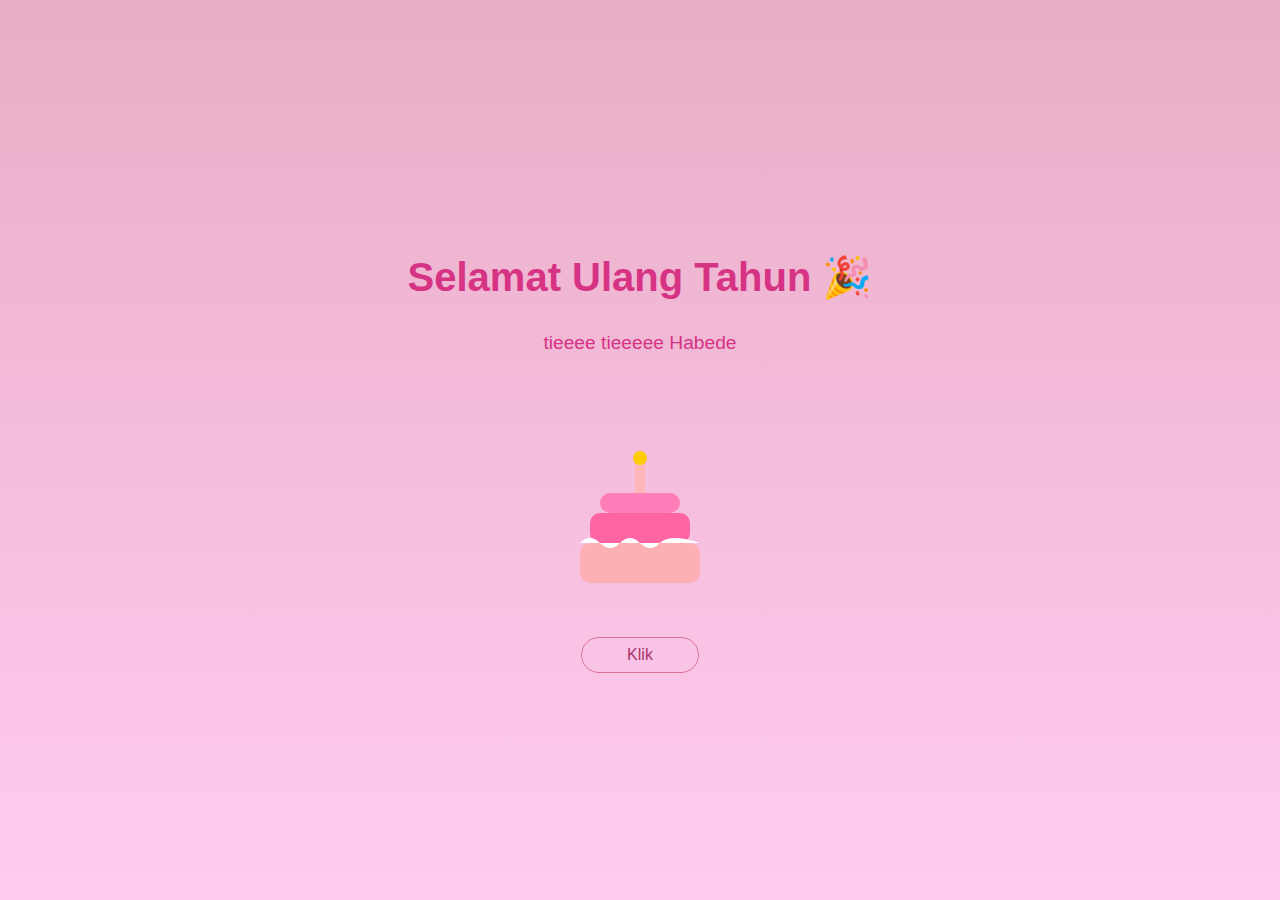
<file: index.html>
<!DOCTYPE html>
<html lang="id">
<head>
  <meta charset="UTF-8" />
  <meta name="viewport" content="width=device-width, initial-scale=1.0" />
  <title>Selamat Ulang Tahun</title>
  <link rel="stylesheet" href="hbd.css" />
  
</head>
<body class="body">

  <h1 class="h1">Selamat Ulang Tahun 🎉</h1>
  <p class="p">tieeee tieeeee Habede</p>

  <!-- SVG Kue Ulang Tahun -->
  <div class="cake">
    <svg viewBox="0 0 200 200" width="100%" height="100%">
      <!-- Lilin -->
      <rect x="95" y="60" width="10" height="30" fill="#ffb6b9"/>
      <!-- Api -->
      <circle class="flame" cx="100" cy="55" r="7" fill="#ffcc00" />

      <!-- Lapisan kue -->
      <rect x="60" y="90" width="80" height="20" rx="10" ry="10" fill="#ff7eb9" />
      <rect x="50" y="110" width="100" height="30" rx="10" ry="10" fill="#ff65a3" />
      <rect x="40" y="140" width="120" height="40" rx="10" ry="10" fill="#fcb0b3" />
      
      <!-- Icing -->
      <path d="M40 140 
               Q50 130, 60 140 
               T80 140 
               T100 140 
               T120 140 
               T160 140 
               Q160 150, 160 140" 
            fill="#ffffff" />
    </svg>
  </div>

  <a class="mulai" href="login.html">Klik</a>
  
</body>
</html>
</file>
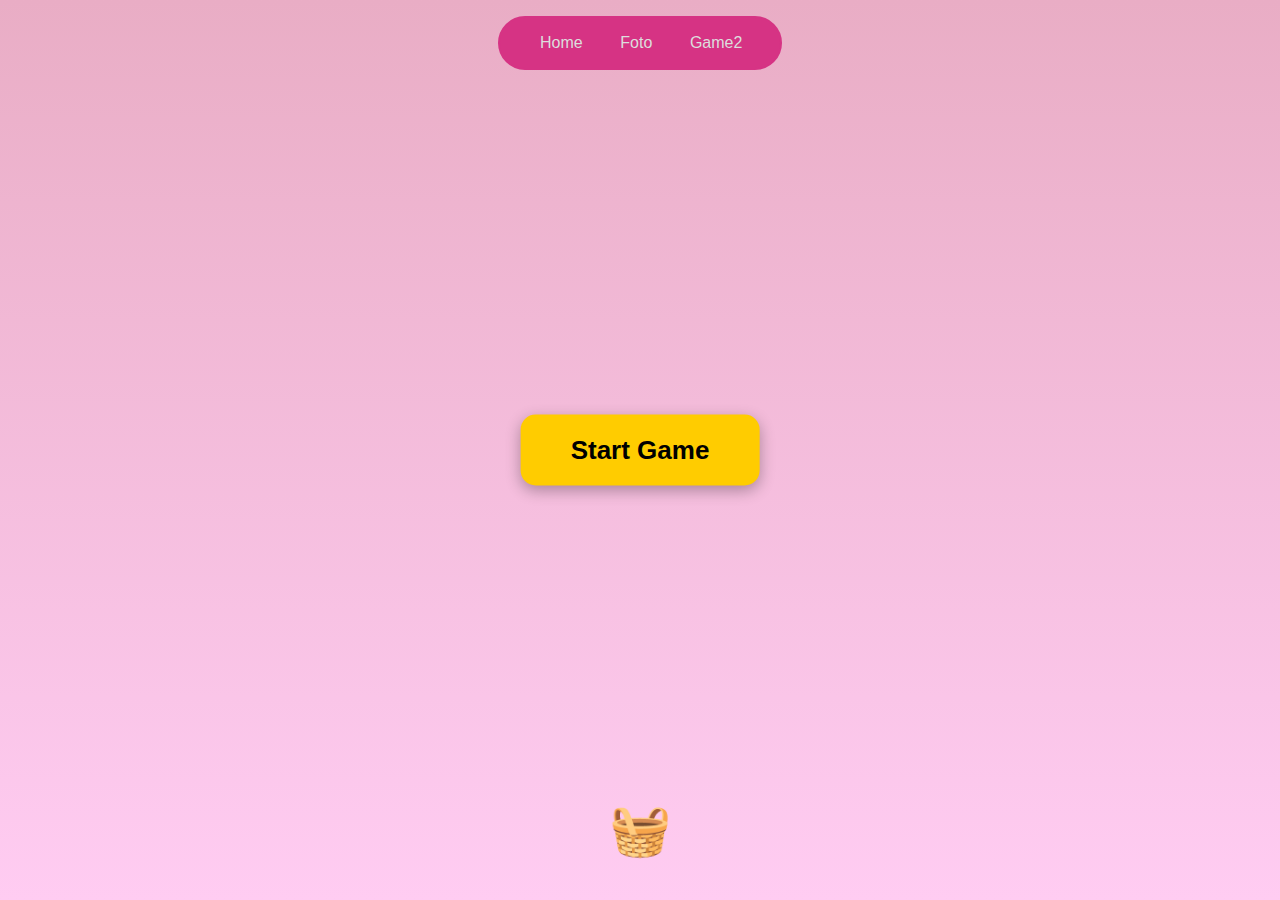
<file: ell.html>
<!DOCTYPE html>
<html lang="en">
<head>
    <meta charset="UTF-8">
    <meta name="viewport" content="width=device-width, initial-scale=1.0">
    <title>Game</title>
    <link rel="stylesheet" href="hbd.css" />
</head>
<body class="body7">

    <div class="div-22">
      <ul class="ul">
        <p><a href="Playlist.html">Home</a></p>
        <p><a href="mulai.html">Foto</a>
        <p><a href="game2.html">Game2</a><p>
      </ul>
   </div>
 
   <div id="header">
    <h2 class="game-11">🍔 Catch The Food! 🍕</h2>
  </div>

  <div class="game-12" id="countdown"></div>
  <div class="game-12" id="timer" style="display:none;">Waktu: 30</div>
  <div class="game-12" id="score" style="display:none;">Score: 0</div>

  <button id="startButton">Start Game</button>

  <div id="basket">🧺</div>


   
<script src="game.js"></script>

</body>
</html>
</file>
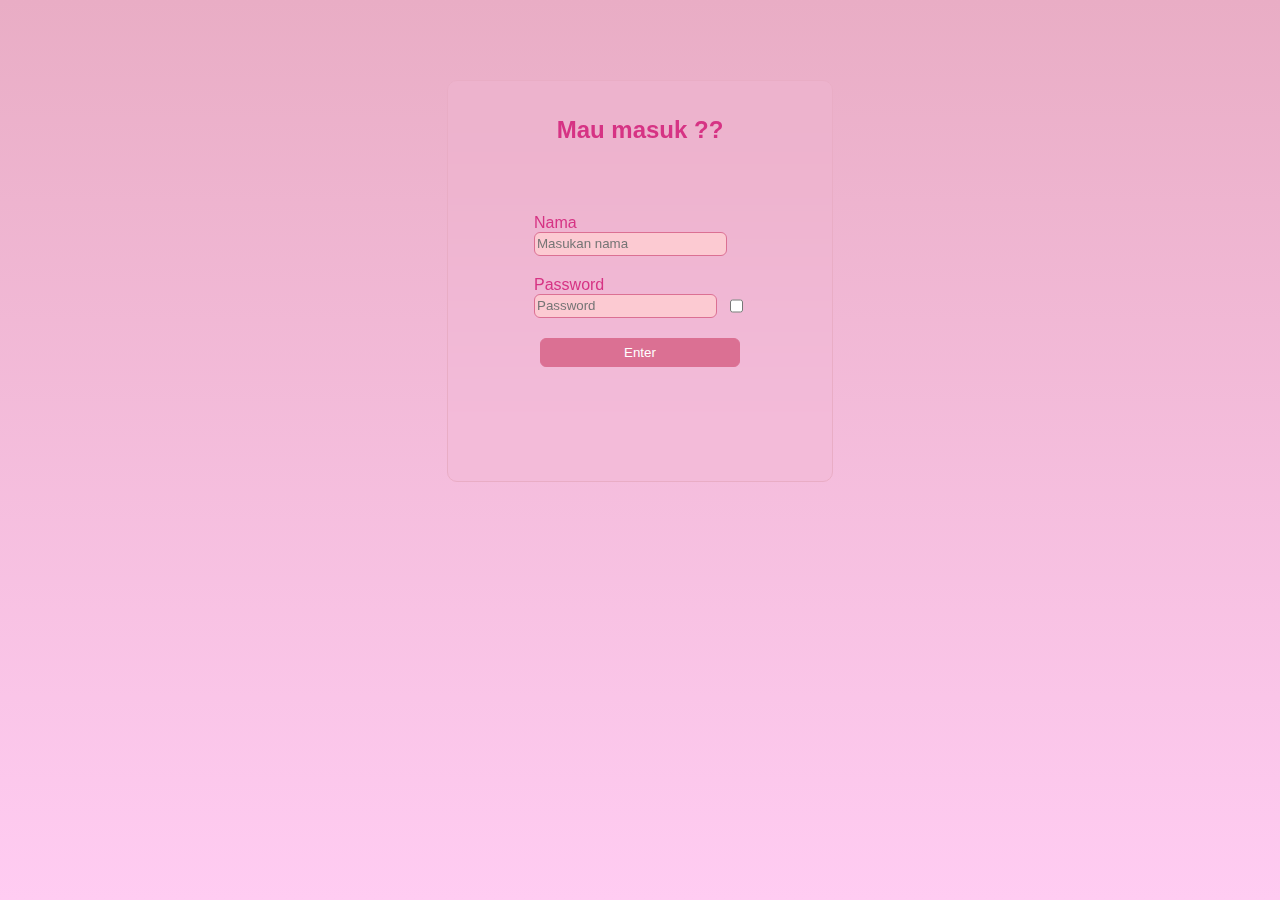
<file: login.html>
<!DOCTYPE html>
<html lang="en">
<head>
    <meta charset="UTF-8">
    <meta name="viewport" content="width=device-width, initial-scale=1.0">
    <title>password</title>
    <link rel="stylesheet" href="hbd.css">
</head>
<body class="body2">
    <div class="login-1">
        <h2 class="h2login">Mau masuk ??</h2>
    <form class="login" id="loginFrom">
        <div class="email">
        <label for="email">Nama</label>
        <input class="email-2" type="text" name="email" id="email" placeholder="Masukan nama"  required>
        </div>

        <div class="password">
        <label for="password">Password</label>
        <div class="password-1">
        <input class="password-2" type="password" name="password" id="pwd" placeholder="Password" required>
        <input type="checkbox" onclick="pwd.type = this.checked ? 'text' : 'password'">
        </div>
        </div>

        <div class="submit-1">
        <button class="button-22" type="submit" id="submitBtn" disabled>Enter</button>
        </div>
    </form>
    </div>

    <script src="apaaja.js"></script>
</body>
</html>
</file>
<file: hbd.css>
.body {
      margin: 0;
      font-family: 'Segoe UI', sans-serif;
      background: linear-gradient(to bottom, #e9adc5, #ffccf2);
      display: flex;
      flex-direction: column;
      align-items: center;
      justify-content: center;
      min-height: 100vh;
      text-align: center;
      color:  #d63384;
    }

    .body1 {
      margin: 0;
      font-family: 'Segoe UI', sans-serif;
      background: linear-gradient(to bottom, #e9adc5, #ffccf2);
      display: flex;
      min-height: 100vh;
      display: flex;
      flex-direction: column;
      align-items: center;
      justify-content: center;
      min-height: 100vh;
      text-align: center;
      color: #d63384;
    }

    .body2 {
      margin: 0;
      display: flex;
      color: #d63384;
      min-height: 100vh;
      background: linear-gradient(to bottom, #e9adc5, #ffccf2);
      justify-content: center;
      align-items: center;
      flex-direction: column;
    }

    .body3 {
      margin: 0;
      display: flex;
      color: #d63384;
      min-height: 100vh;
      background: linear-gradient(to bottom, #e9adc5, #ffccf2);
      justify-content: center;
      align-items: center;
      flex-direction: column;
    }

    .body4 {
      margin: 0;
      color: #d63384;
      min-height: 100vh;
      background: linear-gradient(to bottom, #e9adc5, #ffccf2);
    }

    .body5 {
      margin: 0;
      color: #d63384;
      min-height: 100vh;
      background: linear-gradient(to bottom, #e9adc5, #ffccf2);
      font-family: monospace;
    }

    .body6 {
      margin: 0;
      height: 100vh;
      background: #000;
      display: flex;
      justify-content: center;
      align-items: center;
      overflow: hidden;
    }

    .player-1 {
       display: flex;
      justify-content: center;
      align-items: center;
      height: 100vh;
      padding: 130px;
    }


   .ul {
     display: flex;
     list-style: none;
     justify-content: space-between;
     border: 2px solid #d63384;
     width: 240px;
     border-radius: 50px;
     background: #d63384;
     font-family: Arial, Helvetica, sans-serif;

    position: fixed;
    top: 0;
    z-index: 1;
   }

   .div-22 {
    display: flex;
    justify-content: center;
    position: relative;
    z-index: 10;
   }


   .ul a{
    color: #ddd;
    text-decoration: none;
    transition: .2s;
    
   }

   .ul a:hover {
    color: #d7bbc7;
   }
   
   .h3 {
    text-align: center;
   }

    .div {
      display: flex;
      align-items: center;
      gap: 60px;
      margin-top: 30px;
    }


    .h1 {
      font-size: 2.5em;
      margin-bottom: 0.3em;
    }

    .h2 {
      font-family: Arial, Helvetica, sans-serif;
    }

    .p {
      font-size: 1.2em;
      max-width: 600px;
    }


    .cake {
      width: 200px;
      margin: 30px auto;
    }

    .flame {
      animation: flicker 0.4s infinite alternate;
      transform-origin: center;
    }

    @keyframes flicker {
      0% { transform: scale(1); opacity: 1; }
      100% { transform: scale(1.2); opacity: 0.8; }
    }
    
  .mulai {
    text-decoration: none;
    color: #aa336a;
    border: 1px solid palevioletred;
    border-radius: 30px;
    width: 100px;
    padding: 8px;
  }

    footer {
      margin-top: 40px;
      font-size: 0.9em;
      color: #aa336a;
    }

    .foto-22 {
      display: flex;
      justify-content: center;
    }

    .foto-23 {
      display: flex;
      flex-direction: column;
      justify-content: center;
      align-items: center;
      padding: 110px;
      position: relative;
      z-index: 2;
    }

   .wrap {
    display: flex;
    gap: 1px;
    width: 100%;
    max-width: 980px;
    align-items: start;
    justify-content: center;
    margin-top: 20px;
   }

   .column {
    width: 48%;
    box-sizing: border-box;
   }

   .grid {
    display: grid;
    grid-template-columns: repeat(2, 1fr);
    gap: 16px;
   }


   .photo {
    position: relative;
    overflow: hidden;
    border-radius: 10px;
    box-shadow: 0 6px 18px rgba(10, 10, 10, 0.08);
    height: 150px;
    display: flex;
    justify-items: center;
    justify-content: center;
    background: #ddd;
   }

   .photo img{
    width: 100%;
    height: 100%;
    object-fit: cover;
    display: block;
   }

   .photo-1 {
    position: relative;
    overflow: hidden;
    border-radius: 10px;
    box-shadow: 0 6px 18px rgba(10, 10, 10, 0.08);
    height: 100px;
    display: flex;
    justify-items: center;
    justify-content: center;
    background: #ddd;
    margin-top: 10px;
   }

   .photo-1 img{
    width: 100%;
    height: 100%;
    object-fit: cover;
    display: block;
   }

   .background-foto {
    background: #aa336a;
    margin: 20px;
    padding: 10px;
    border-radius:10px ;
    position: relative;
   }


   .background-foto img.icon {
    width: 20px;
    position: absolute;
    top: -30px;
    right: -10px;
   }

   .slider img.icon {
    width: 80px;
    position: absolute;
    top: -300px;
    right: -10px;
   }

   .left .grid > .photo:nth-child(4),
   .left .grid > .photo:nth-child(2){
    transform: translateY(50px);
   }

   .right .grid > .photo:nth-child(2),
   .right .grid > .photo:nth-child(4){
    transform: translateY(-0px);
   }

   .right .grid > .photo:nth-child(1),
   .right .grid > .photo:nth-child(3){
    transform: translateY(50px);
   }

   .apaaja {
    border: 2px solid #d63384;
    border-radius: 20px;
    width: 400px;
    height: 400px;
    display: flex;
    align-items: center;
    flex-direction: column;
    backdrop-filter: blur(100px);
   }

   .apaaja-11 {
    display: flex;
    justify-content: center;
    align-items: center;
    padding: 130px;
   }

   .mulaii {
    padding: 90px;
   }

   .klik {
    display: flex;
    justify-content: center;
    padding: 15px;
    justify-content: space-evenly;
    gap: 30px;
   }

   .pencet1 {
    text-decoration: none;
    color: #aa336a;
    border: 1px solid palevioletred;
    border-radius: 30px;
    text-align: center;
    width: 100px;
    margin-top: -40px;
    padding: 9px;
   }

  .pencet2 {
    text-decoration: none;
    color: #aa336a;
    border: 1.5px solid palevioletred;
    border-radius: 30px;
    text-align: center;
    width: 100px;
    margin-top: 10px;
    padding: 9px;
  }

  .mulai:hover {
    border-color: #a92a66;
    transition: .3s ease-in-out;
  }

   .aboutyou {
    color: black;
    font-family: Arial, Helvetica, sans-serif;
    font-weight: bold;
    text-align: center;
    font-size: 20px;
   }

   .aboutyou-1 {
    color: black;
    font-family: Arial, Helvetica, sans-serif;
    text-align: center;
    font-size: 13px;
    margin-top: -20px;
   }

   .img-lagu {
    width: 350px;
    height: 80%;
    margin-top: 8%;
    border-radius: 10px;
    display: flex;
    align-items: center;
   }



  .slider {
    position: relative;
    width: 400px;
    height: 300px;
    overflow: hidden;
    border-radius: 10px;
    box-shadow: 0 4px 10px rgba(0, 0, 0, 0.2);
    background: #000;
  }

  .slider img{
    width: 400px;
    height: 300px;
    object-fit: cover;
    display: none;
  }

  .slider img.active {
    display: block;
  }

  .arrow {
    position: relative;
    top: 50%;
    transform: translateY(-50%);
    font-size: 2em;
    color: white;
    background: rgba(0, 0, 0,0.3);
    padding: 5px 10px;
    cursor: pointer;
    border-radius: 5px;
    user-select: none;
  }

  .left {
    left: 10px;
  }

  .right {
    right: 10px;
  }

  .text {
    font-family: Arial, Helvetica, sans-serif;
    text-align: left;
    width: 700px;
    white-space: normal;
    word-wrap: break-word;
  }

  .text-1 {
    border: 3px solid #aa336a;
    border-radius: 20px;
    height: 160px;
    text-align: center;
  }

  .klik-text-1 {
    text-decoration: none;
    color: #d63384;
    font-family: Arial, Helvetica, sans-serif;
    display: flex;
    justify-content: center;
  }

  .hh {
    padding: 0px;
    margin: 30px;
  }

  .hhh {
    margin-top: -30px;
  }

  .login-1 {
    border: 1px solid #e9adc5;
    margin-top: 50px;
    border-radius: 10px;
    height: 400px;
    width: 30%;
    margin: auto;
    margin-top: 80px;
    justify-items: center;
     backdrop-filter: blur(100px);
}

.login {
  display: flex;
  flex-direction: column;
  justify-content: center;
  padding-top: 15px;
}

.submit-1 {
    margin-top: 20px;
    padding: 5px;
    text-align: center;
    
}

.submit {
    color: white;
    text-decoration: none;
    font-family: 'Gill Sans', 'Gill Sans MT', Calibri, 'Trebuchet MS', sans-serif;
}

.email {
   display: flex;
   flex-direction: column;
   font-family: Arial, Helvetica, sans-serif;
   margin-top: 20px;
   width: 193px;
}

.email-2 {
  border-radius: 6px;
  border: 1.5px solid palevioletred;
  height: 20px;
  background: rgb(252, 202, 210);
}


.password {
   display: flex;
   flex-direction: column;
   font-family: Arial, Helvetica, sans-serif;
   margin-top: 20px;
}

.password-1 {
    display: flex;
    flex-direction: row;
    gap: 9px;
}

.password-2 {
  border-radius: 6px;
  border: 1.5px solid palevioletred;
  height: 20px;
  background: rgb(252, 202, 210);
}


.h2login {
    font-family: Arial, Helvetica, sans-serif;
    padding: 15px;
}

.button-22 {
    width: 200px;
    padding: 6px;
    margin: -9px;
    border-radius: 6px;
    border: 1px solid palevioletred;
    background: palevioletred;
    color: white;
}

.email-2:focus,
.password-2:focus {
  border-color: #aa336a;
  outline: none;
}

.email-2:not(:placeholder-shown),
.password-2:not(:placeholder-shown) {
  border-color: palevioletred;
}

.email-2:focus + label {
  transform: translateY(-20px);
  color: #d63384;
}

.email-2:focus {
  outline-color: #d63384;
}

.player {
  background: linear-gradient(to bottom, #ec8eb4, #eda3da);
  padding: 20px;
  border-radius: 15px;
  text-align: center;
  color: #d31068;
  width: 300px;
  box-shadow: 0 0 15px #d31068;
}

#cover {
  width: 100%;
  border-radius: 10px;
  margin-bottom: 10px;
}

.button-playlist {
  background-color: #d31068;
  border: none;
  padding: 10px;
  margin: 5px;
  border-radius: 5px;
  cursor: pointer;
}

.button-playlist:hover {
  background-color: #d63384;
}

.ul-playlist {
  list-style: none;
  padding: 0;
  margin-top: 10px;
  text-align: left;
}


.controls {
  padding: 20px;
}


#hearts-container {
  position: fixed;
  top: 0;
  left: 0;
  width: 100vw;
  height: 100vh;
  pointer-events: none;
  overflow: hidden;
  z-index: 0; /* di belakang foto */
}

.heart {
  position: absolute;
  bottom: -50px;
  font-size: 20px;
  opacity: 0.9;
  pointer-events: none;
  animation: floatUp linear forwards;
}

@keyframes floatUp {
  0% {
    transform: translate(0, 0) scale(1) rotate(0deg);
    opacity: 1;
  }
  100% {
    transform: translate(var(--moveX), -110vh) scale(1.5) rotate(360deg);
    opacity: 0;
  }
}

.body7 {
      margin: 0;
      padding: 0;
      overflow: hidden; /* ⛔ Tidak bisa di-scroll */
      min-height: 100vh;
       background: linear-gradient(to bottom, #e9adc5, #ffccf2);
      user-select: none; /* ⛔ Tidak bisa seleksi teks (hilang birunya) */
      -webkit-user-select: none;
      -ms-user-select: none;
      touch-action: none; /* ⛔ Nonaktifkan gesture scroll di HP */
    }

    .game-11 {
      color: white;
      margin: 0;
    }
    
    .game-12 {
      color: #d31068;
      font-family: Arial, Helvetica, sans-serif;
    }

    #header {
      text-align: center;
      padding: 40px;
      
    }

    #startButton {
      position: absolute;
      top: 50%;
      left: 50%;
      transform: translate(-50%, -50%);
      padding: 20px 50px;
      font-size: 26px;
      background-color: #ffcc00;
      border: none;
      border-radius: 15px;
      cursor: pointer;
      font-weight: bold;
      box-shadow: 0 5px 15px rgba(0,0,0,0.3);
      transition: transform 0.2s, background-color 0.2s;
    }

    #startButton:hover {
      background-color: #ffe066;
      transform: translate(-50%, -50%) scale(1.05);
    }

    #countdown {
      font-size: 70px;
      text-align: center;
      margin-top: 80px;
      font-weight: bold;
    }

    #timer, #score {
      font-size: 30px;
      text-align: center;
      display: none;
      user-select: none;
    }

    #basket {
      position: absolute;
      bottom: 20px;
      left: 50%;
      transform: translateX(-50%);
      text-align: center;
      line-height: 100px;
      font-size: 50px;
      user-select: none; /* ⛔ Tidak bisa di-highlight */
    }

    .food {
      position: absolute;
      font-size: 40px;
      user-select: none;
      pointer-events: none; /* Biar gak ganggu klik */
    }

  .body8 {
  display: flex;
  flex-direction: column;
  justify-content: center;
  text-align: center;
  min-height: 100vh;
  margin: 0;
  background: linear-gradient(to bottom, #e9adc5, #ffccf2);
  font-family: sans-serif;
}

.game-1 {
  width: 800px;
  height: 200px;
  border: 2px solid #555;
  border-radius: 10px;
  position: relative;
  overflow: hidden;
  background-color: pink;
}

.game-2 {
  display: flex;
  justify-content: center;
  align-items: center;
}

#player {
  width: 80px;
  position: absolute;
  bottom: 0;
  left: 50px;
  transition: bottom 0.1s;
  z-index: 1;
}

#obstacle {
  width: 50px;
  position: absolute;
  bottom: 0;
  left: 800px;
  z-index: 1;
}

#startBtn {
  position: absolute;
  top: 50%;
  left: 50%;
  transform: translate(-50%, -50%);
  padding: 12px 24px;
  font-size: 18px;
  background-color: #333;
  color: white;
  border: none;
  border-radius: 8px;
  cursor: pointer;
  z-index: 2; /* tombol di atas player & obstacle */
}

#scoree {
  position: absolute;
  top: 10px;
  left: 10px;
  font-size: 28px;
  font-weight: bold;
  color: white;
  background-color: #d31068;
  padding: 6px 12px;
  border-radius: 8px;
  justify-content: center;
}

.jump {
  animation: jump 0.6s ease;
}

@keyframes jump {
  0% { bottom: 0; }
  50% { bottom: 120px; }
  100% { bottom: 0; }
}
</file>
